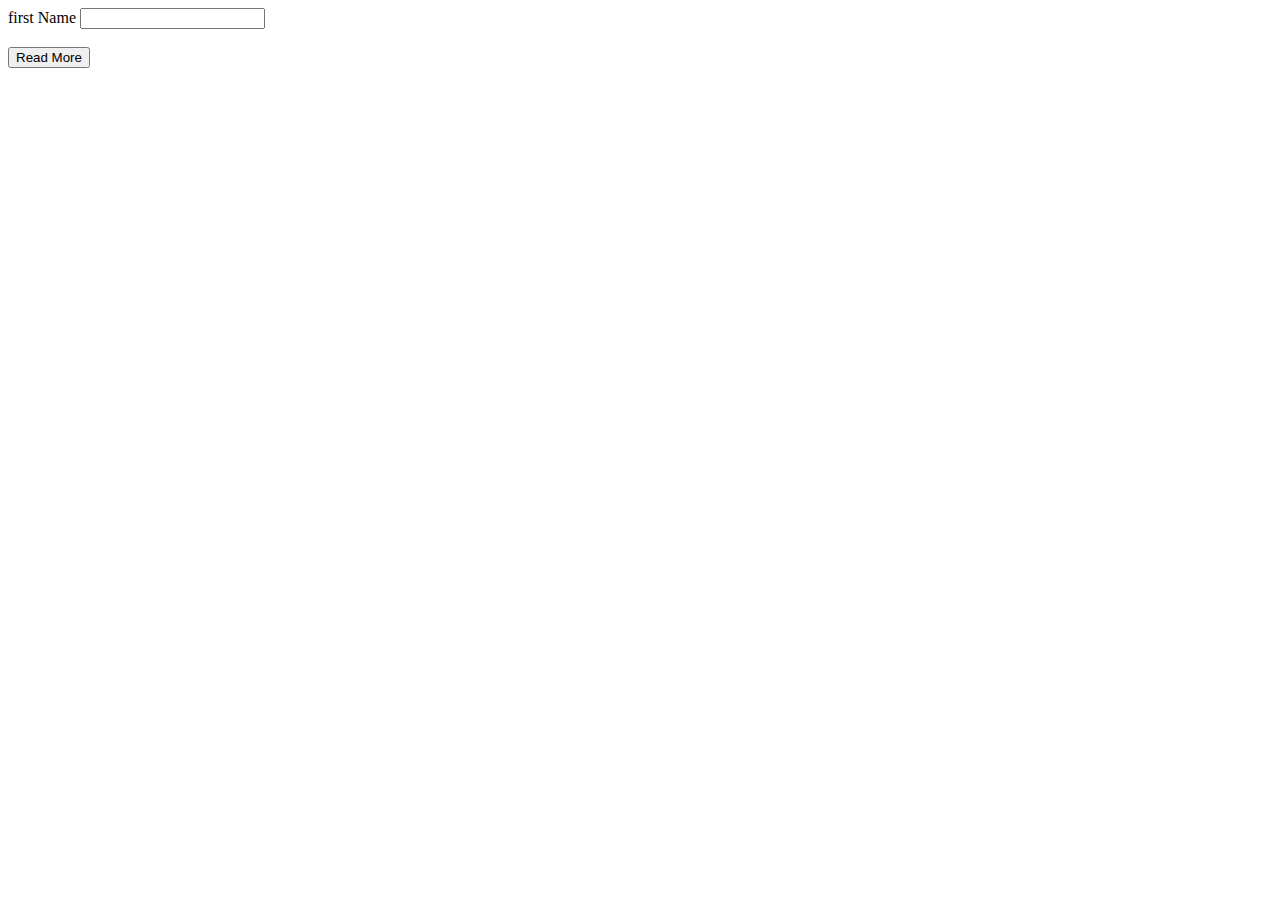
<file: pages/npontu.html>
<!DOCTYPE html>
<html lang="en">

<head>
    <meta charset="UTF-8">
    <meta name="viewport" content="width=device-width, initial-scale=1.0">
    <title>Npontu-tech</title>
    <script src="https://ajax.googleapis.com/ajax/libs/jquery/3.6.4/jquery.min.js"></script>
</head>

<body>
    <label for="name">first Name</label>
    <input type="text" id="name">
    <br><br>
    <button id="btn">Read More</button>
    <script>
        $('#btn').click(function () {
            var myinputext = $('myinputbox').val()
            alert('myinputext');
        })
    </script>



</body>

</html>
</file>
